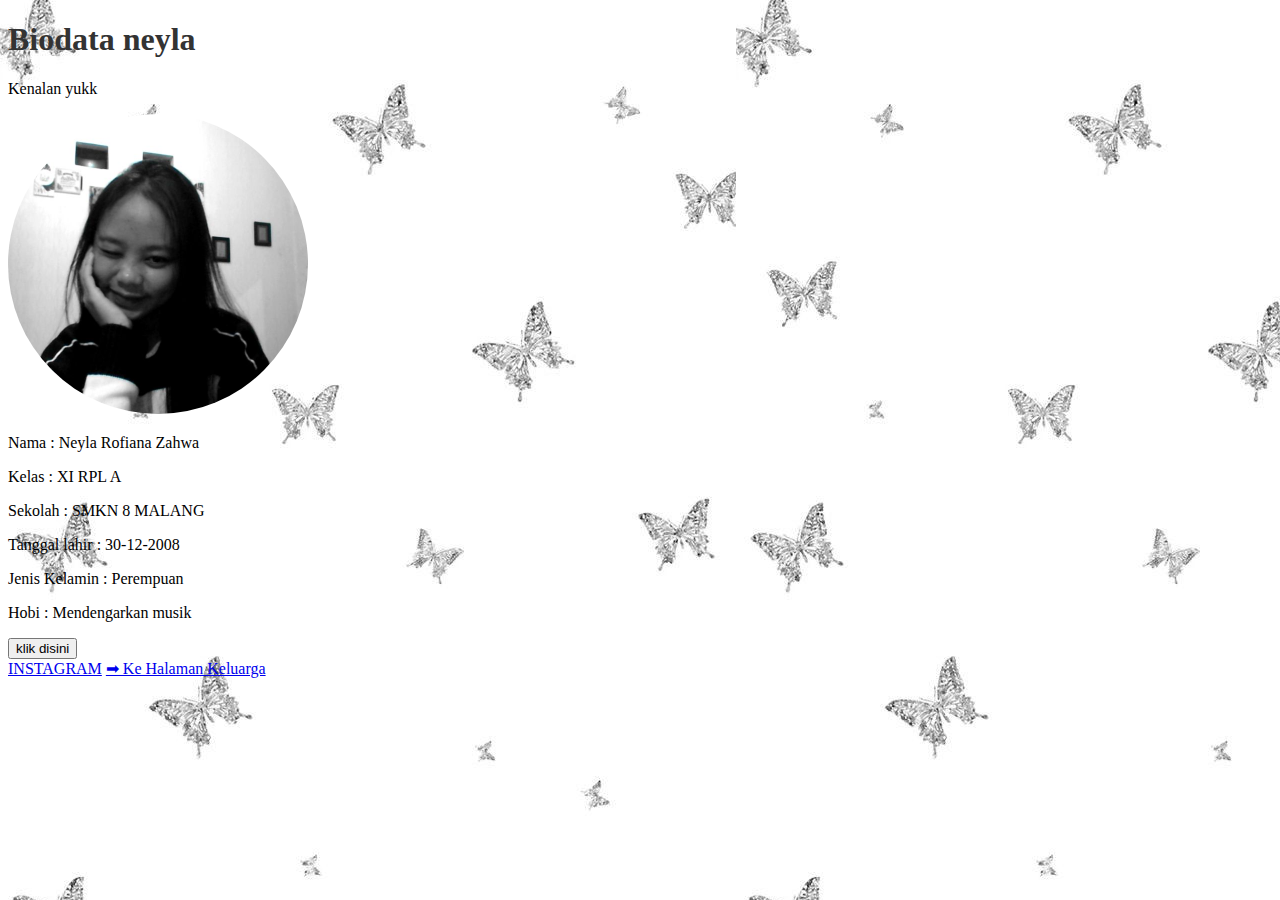
<file: index.html>
<!DOCTYPE html>
<html lang="en">
<head>
    <link rel="stylesheet" href="style.css">
    <meta charset="UTF-8">
    <meta name="viewport" content="width=device-width, initial-scale=1.0">
    <title>Portofolio</title>
</head>
<style>
    body {
        background-image: url(bg.jpeg);
    }
</style>
<body>
    <h1>Biodata neyla</h1>
    <p>Kenalan yukk</p>
    <img src="webcam-toy-photo35.jpg" alt="" srcset="">
    <p>Nama : Neyla Rofiana Zahwa</p>
    <p>Kelas : XI RPL A</p>
    <p>Sekolah : SMKN 8 MALANG</p>
    <p>Tanggal lahir : 30-12-2008</p>
    <p>Jenis Kelamin : Perempuan</p>
    <p>Hobi : Mendengarkan musik</p>
    <script src="script.js"></script>
    <button onclick="alert('yukk kepoin');">klik disini</button>
    <div class="navigasi">
      <a href="https://www.instagram.com/nelllaayyy">INSTAGRAM</a>
      <a href="keluarga.html">➡ Ke Halaman Keluarga</a>
    </div>
</body>
</html>
</file>
<file: style.css>
h1 {
    color:#333333;
}
body{
    background-image: url(bg.jpeg);
}
button:hover{
    background-color: darkgrey;
    transform: scale(1.05);
}
wrap{
    display: flex;
    align-items: center;
    gap: 15px;
}
img{
    width: 300px;
    height: 300px;
    object-fit: cover;
}
nama{
    font-size: 18px;
    font-family: sans-serif;
    color: grey;
}
img {
    height: 400;
    weight: 400px;
    border-radius: 50%;
}
.foto-tengah {
    display: block;
    width: 400px;
    margin-left: auto;
    margin-right: auto;
}
.foto-tengah {
    display: block;
    width: 400px;
    margin: 0 auto;
}
audio{
    width: 70%;
    outline: none;
    opacity: .5;
}
.judul-lagu,
.penyanyi {
    font-family: arial;
    font-weight: bold;
    margin-top: 15px;
    color :lightblue(255, 255, 255);
    font-size: 20px;
}
.penyanyi{
    font-weight: normal;
    margin-top: 15px;
    color: rgba(238, 236, 236, 0.33);
    font-size: 16px;
}
body {
    background-image: url(cream.jpg);
    }
    .box {
        background-color: rgba(255, 255, 255, 0.1);
        backdrop-filter: blur(12px);
        box-shadow: rgba(84, 85, 85, 0.1)6px 2px 16px 0px,
        rgba(84, 85, 85, 0.1)-6px -2px 16px 0px;
        width: 300px;
        position:relative;
        margin-top: 35px;
        height: 150px;
        z-index: 100;
        flex-direction: column;
        display: flex;
        align-items: center;
        border-radius: 65px;
    }
    @media screen and (max-width: 1150px) {
        .box {
            transform: scale(9);
            backdrop-filter: blur(20px);
        }
    }
    @media screen and(max-width: 1000px){
        body {
            background-position: -70px 0px;
        }
    }
    @media screen and (max-width: 900px){
        .box {
            transfrom: scale(8);
        }
    }
    @media screen and(max-width: 850px){
        body {
            background-position: -70px 0px;
        }
    }

@media screen and (max-width: 750px){
        .box {
            transfrom: scale(7);
        }
        body {
            background-position: -100px 0px;
        }
    }
@media screen and(max-width: 750px){
        body {
            background-position: -150px 0px;
        }
    }
  @media screen and(max-width: 600px){
        body {
            background-position: -350px 0px;
        }
        .box {
            background-color: rgba(255, 255, 255, 0.1);
        }
    } 
    @media screen and (max-width: 360px) {
     .box {
            position: absolute;
        }
    }
    @media screen and (max-width: 330px){
        .box {
            transform: scale(6);
        }
    }
     @media screen and (max-width: 275px){
        .box {
            transform: scale(5);
        }
    }
     @media screen and (max-width: 275px){
        .box {
            transform: scale(4);
        }
    }
     @media screen and (max-width: 230px){
        .box {
            transform: scale(3);
        }
    }
.navigasi a:hover {
    background-color: hotpink;
    color: white;
  }
</file>
